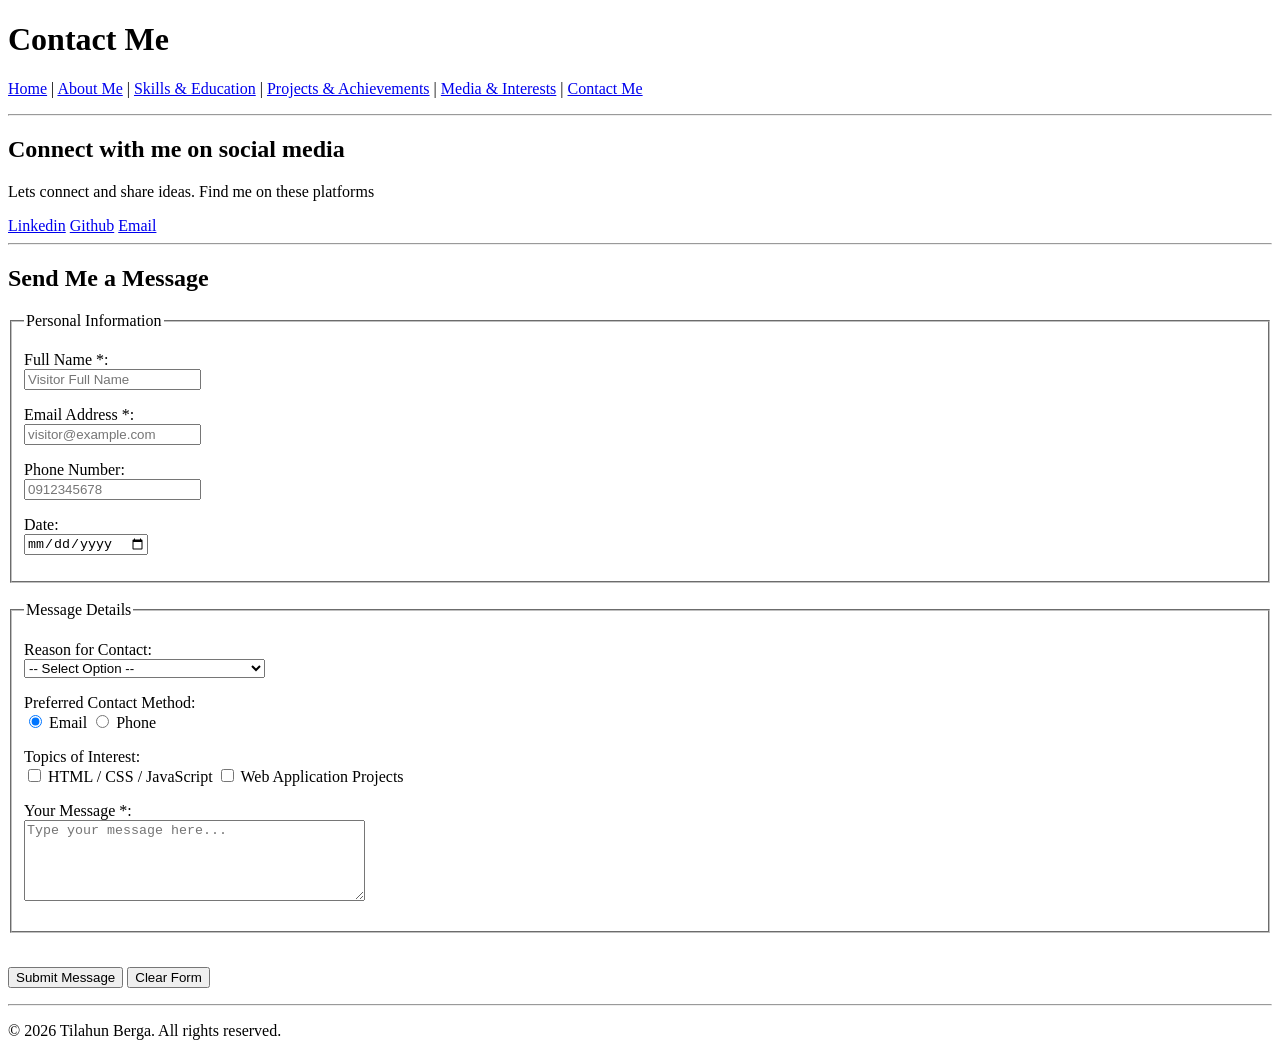
<file: contact.html>
<!DOCTYPE html>
<html lang="en">
<head>
    <meta charset="UTF-8">
    <meta name="viewport" content="width=device-width, initial-scale=1.0">
    <title>Contact Me - Tilahun Berga</title>
</head>
<body>
    <header>
        <h1>Contact Me</h1>
        <nav>
            <p>
                <a href="index.html">Home</a> |
                <a href="about.html">About Me</a> |
                <a href="skills.html">Skills &amp; Education</a> |
                <a href="projects.html">Projects &amp; Achievements</a> |
                <a href="media.html">Media &amp; Interests</a> |
                <a href="contact.html">Contact Me</a>
            </p>
        </nav>
    </header>

    <hr>

    <main>
        <section class="social-section">
            <h2>Connect with me on social media</h2>
            <p>Lets connect and share ideas. Find me on these platforms </p>

<div class="social-links">

<a href ="https://www.linkedin.com/in/tilahun-berga-287056377" target="_blank "  rel="noopener norefferer">Linkedin</a> 

<a href ="https://github.com/tilahunberga63-boop" target="_self" rel="noopener norefferer">Github</a>
<a href ="mailto:tilahunberga63@gmail.com">Email</a>

</div>
            
        </section>

        <hr>

        <section>
            <h2>Send Me a Message</h2>
            <form action="#" method="post">
                <fieldset>
                    <legend>Personal Information</legend>
                    
                    <p>
                        <label for="fullname">Full Name *:</label><br>
                        <input type="text" id="fullname" name="fullname" required placeholder="Visitor Full Name">
                    </p>

                    <p>
                        <label for="email">Email Address *:</label><br>
                        <input type="email" id="email" name="email" required placeholder="visitor@example.com">
                    </p>

                    <p>
                        <label for="phone">Phone Number:</label><br>
                        <input type="tel" id="phone" name="phone" placeholder="0912345678">
                    </p>

                    <p>
                        <label for="dob">Date:</label><br>
                        <input type="date" id="dob" name="dob">
                    </p>
                </fieldset>

                <br>

                <fieldset>
                    <legend>Message Details</legend>

                    <p>
                        <label for="subject">Reason for Contact:</label><br>
                        <select id="subject" name="subject" required>
                            <option value="">-- Select Option --</option>
                            <option value="project">Gebeya Price Tracker / Sema Inquiry</option>
                            <option value="collaboration">Software Engineering Collaboration</option>
                            <option value="general">General Message</option>
                        </select>
                    </p>

                    <p>Preferred Contact Method:<br>
                        <input type="radio" id="pref_email" name="contact_pref" value="email" checked>
                        <label for="pref_email">Email</label>
                        
                        <input type="radio" id="pref_phone" name="contact_pref" value="phone">
                        <label for="pref_phone">Phone</label>
                    </p>

                    <p>Topics of Interest:<br>
                        <input type="checkbox" id="topic1" name="interests" value="html_css_js">
                        <label for="topic1">HTML / CSS / JavaScript</label>
                        
                        <input type="checkbox" id="topic2" name="interests" value="web_apps">
                        <label for="topic2">Web Application Projects</label>
                    </p>

                    <p>
                        <label for="message">Your Message *:</label><br>
                        <textarea id="message" name="message" rows="5" cols="40" required placeholder="Type your message here..."></textarea>
                    </p>
                </fieldset>

                <br>

                <p>
                    <input type="submit" value="Submit Message">
                    <input type="reset" value="Clear Form">
                </p>
            </form>
        </section>
    </main>

    <hr>

    <footer>
        <p>&copy; 2026 Tilahun Berga. All rights reserved.</p>
    </footer>
</body>
</html>
</file>
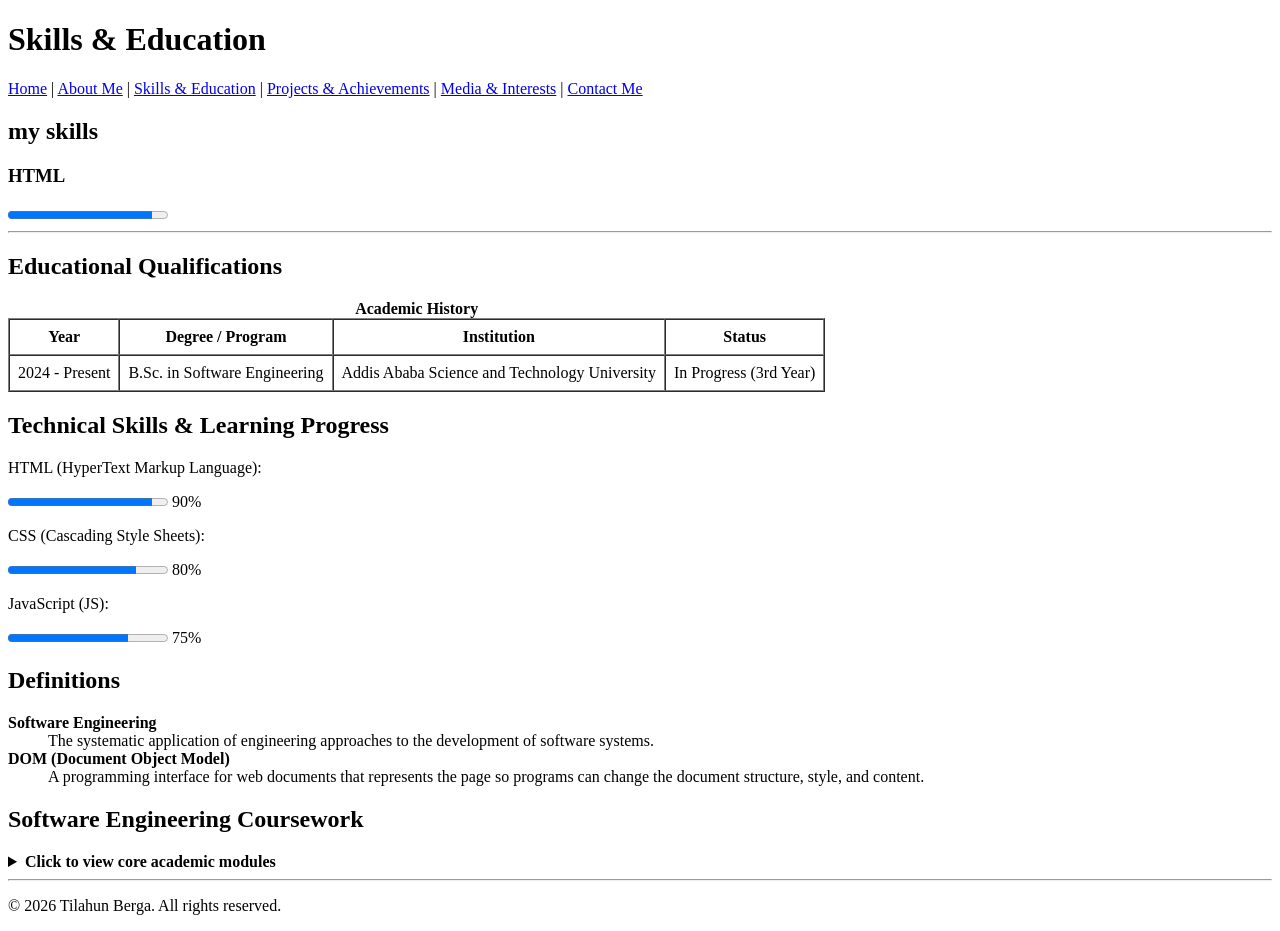
<file: skills.html>
<!DOCTYPE html>
<html lang="en">
<head>
    <meta charset="UTF-8">
    <meta name="viewport" content="width=device-width, initial-scale=1.0">
    <title>Skills &amp; Education - Tilahun Berga</title>
</head>
<body>
    <header>
        <h1>Skills &amp; Education</h1>
        <nav>
            <p>
                <a href="index.html">Home</a> |
                <a href="about.html">About Me</a> |
                <a href="skills.html">Skills &amp; Education</a> |
                <a href="projects.html">Projects &amp; Achievements</a> |
                <a href="media.html">Media &amp; Interests</a> |
                <a href="contact.html">Contact Me</a>
            </p>
        </nav>
<section>

<h2>my skills</h2>

<h3>HTML</h3>

<progress value="90" max="100">90%</progress>

</section>



    </header>

    <hr>

    <main>
        <section>
            <h2>Educational Qualifications</h2>
            <table border="1" cellpadding="8" cellspacing="0">
                <caption><strong>Academic History</strong></caption>
                <thead>
                    <tr>
                        <th>Year</th>
                        <th>Degree / Program</th>
                        <th>Institution</th>
                        <th>Status</th>
                    </tr>
                </thead>
                <tbody>
                    <tr>
                        <td>2024 - Present</td>
                        <td>B.Sc. in Software Engineering</td>
                        <td>Addis Ababa Science and Technology University</td>
                        <td>In Progress (3rd Year)</td>
                    </tr>
                </tbody>
            </table>
        </section>

        <section>
            <h2>Technical Skills &amp; Learning Progress</h2>
            <p>HTML (HyperText Markup Language):</p>
            <progress value="90" max="100">90%</progress> 90%

            <p>CSS (Cascading Style Sheets):</p>
            <progress value="80" max="100">80%</progress> 80%

            <p>JavaScript (JS):</p>
            <progress value="75" max="100">75%</progress> 75%
        </section>

        <section>
            <h2>Definitions</h2>
            <dl>
                <dt><strong>Software Engineering</strong></dt>
                <dd>The systematic application of engineering approaches to the development of software systems.</dd>
                
                <dt><strong>DOM (Document Object Model)</strong></dt>
                <dd>A programming interface for web documents that represents the page so programs can change the document structure, style, and content.</dd>
            </dl>
        </section>

        <section>
            <h2>Software Engineering Coursework</h2>
            <details>
                <summary><strong>Click to view core academic modules</strong></summary>
                <ul>
                    <li>Web Development (HTML, CSS, JavaScript)</li>
                    <li>Data Structures &amp; Algorithms</li>
                    <li>Database Management Systems</li>
                    <li>Software Architecture &amp; Design</li>
                </ul>
            </details>
        </section>
    </main>

    <hr>

    <footer>
        <p>&copy; 2026 Tilahun Berga. All rights reserved.</p>
    </footer>
</body>
</html>
</file>
